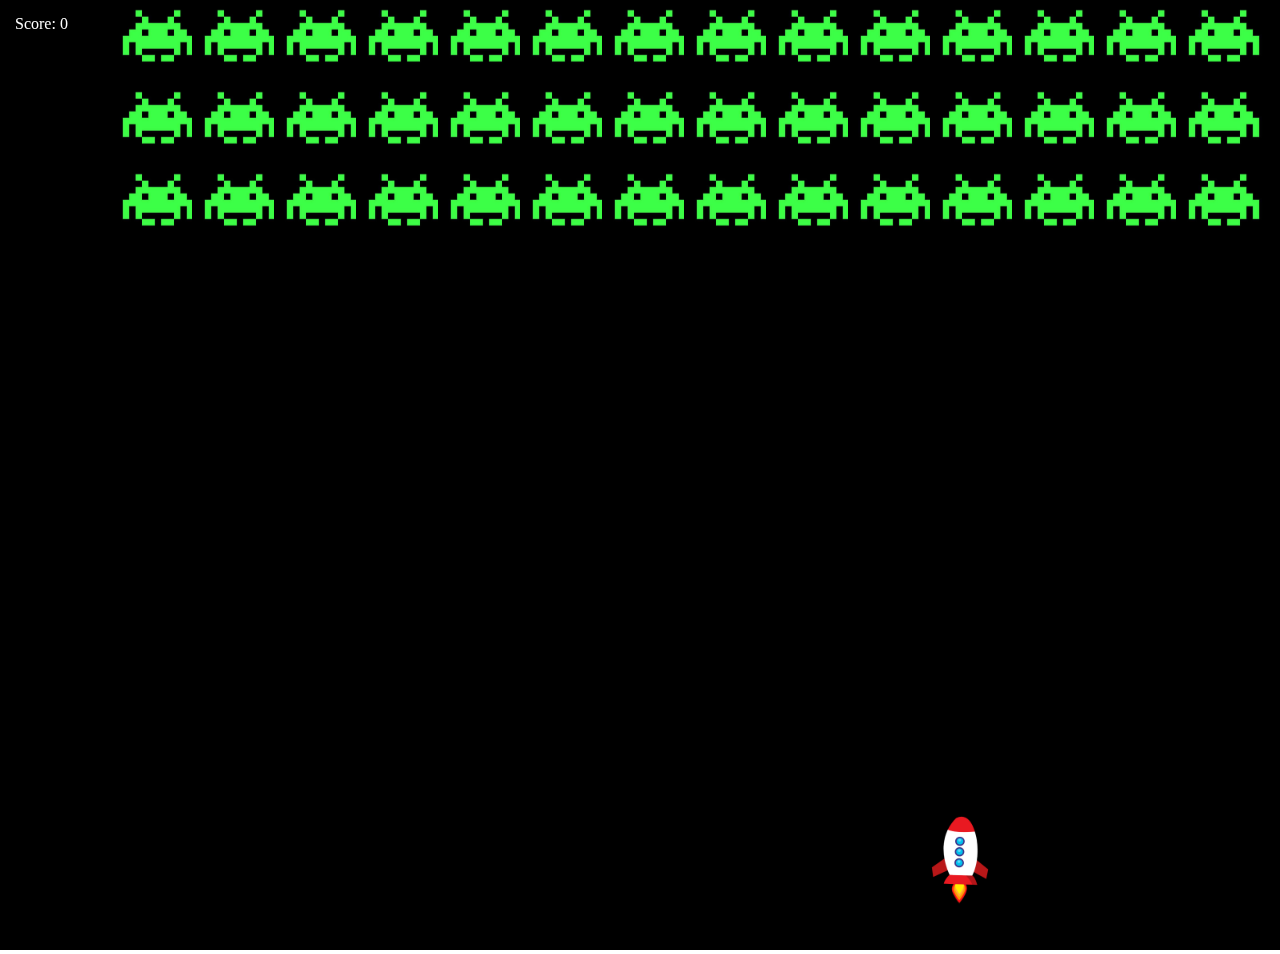
<file: index.html>
<!DOCTYPE html>
<html lang="en">
<head>
    <meta charset="UTF-8">
    <meta name="viewport" content="width=device-width, initial-scale=1.0">
    <title>Sam's Space Invaders</title>
    <link rel="stylesheet" href="./style.css">
</head>
<body>
    <p style="position: fixed; z-index: 10; color: white; left: 15px; top: 15px; margin: 0">    
    <span>Score:</span> <span id="score">0</span></p>
    <canvas width="1920", height="950">
    </canvas>
    <script src="./script.js"></script>
</body>
</html>
</file>
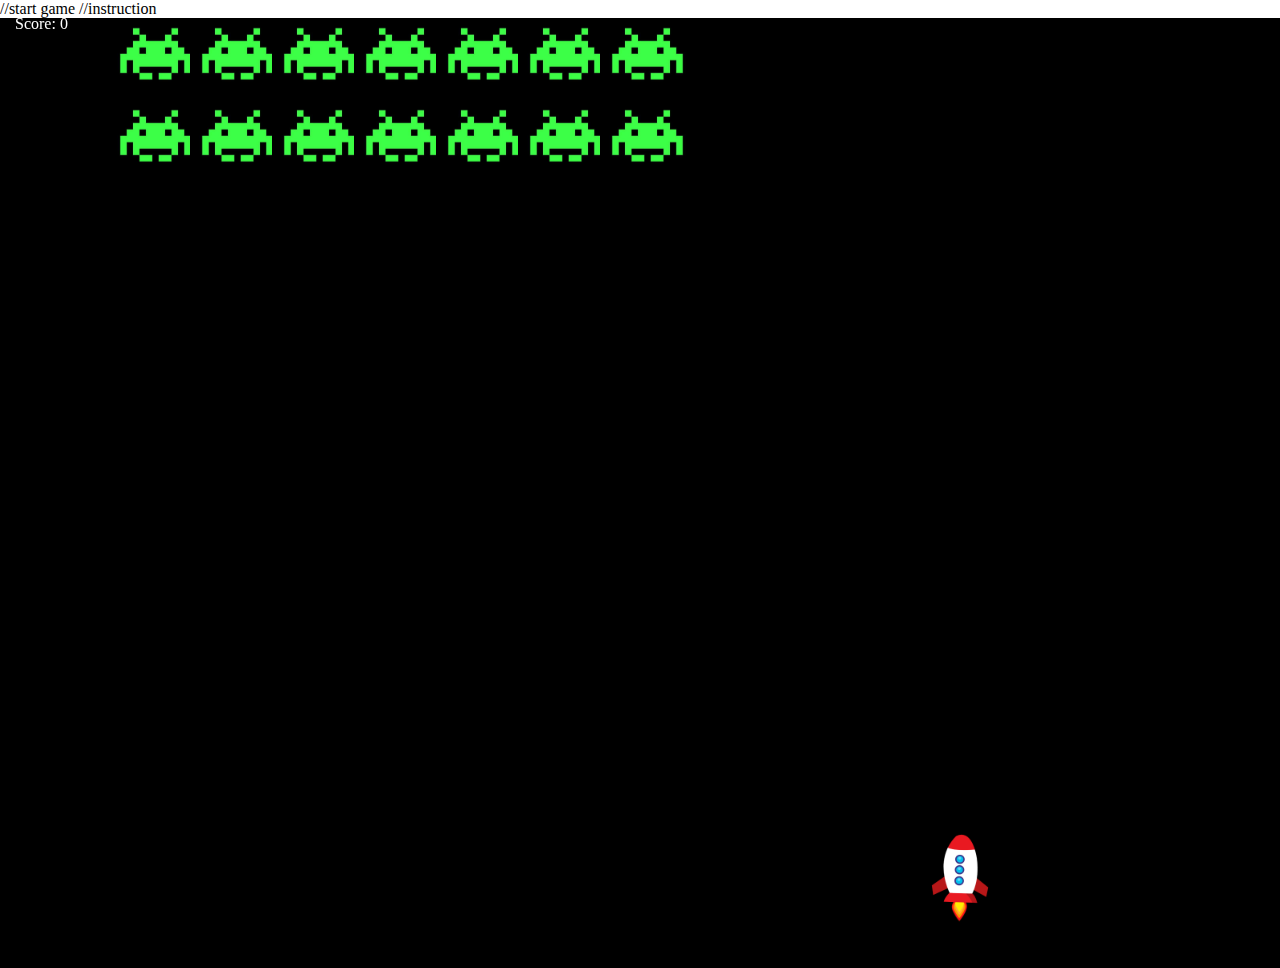
<file: game.html>
//start game
//instruction

<!DOCTYPE html>
<html lang="en">
<head>
    <meta charset="UTF-8">
    <meta name="viewport" content="width=device-width, initial-scale=1.0">
    <title>Sam's Space Invaders</title>
    <link rel="stylesheet" href="./style.css">
</head>
<body>
    <p style="position: fixed; z-index: 10; color: white; left: 15px; top: 15px; margin: 0">    
    <span>Score:</span> <span id="score">0</span></p>
    <canvas width="1920", height="950">
    </canvas>
    <script src="./script.js"></script>
</body>
</html>
</file>
<file: style.css>
/* canvas {
    height: 100vh;
    width: 100vw;
    z-index: 1000000;
}  */

body {
    margin: 0;
}
</file>
